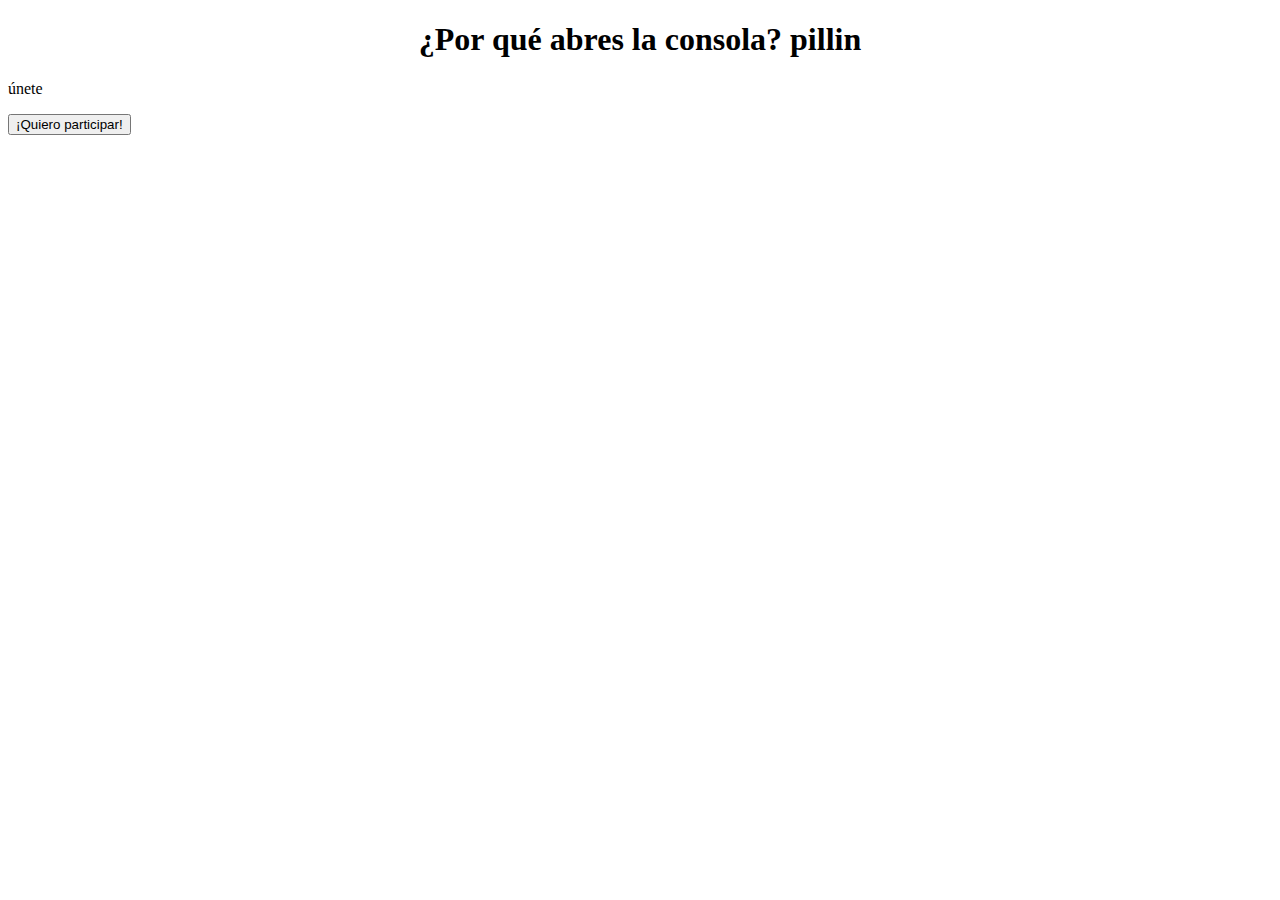
<file: a.html>
<!DOCTYPE html>
<html lang="es">
<head>
    <meta charset="UTF-8">
    <meta name="viewport" content="width=device-width, initial-scale=1.0">
    <title></title>
</head>
<body>
    <h1><center>¿Por qué abres la consola? pillin</center></h1>
    <p>únete</p>
    <button id="boton" class="boton">
        ¡Quiero participar!
    </button>

    <script>
        const enviarmensaje = () => {
            const numero = '+51946415535';
            const mensaje = encodeURIComponent('hola quiero participar');
            const wsp = `https://wa.me/${numero}?text=${mensaje}`;
            window.open(wsp, '_blank');
        };
        document.getElementById('boton').addEventListener('click', enviarmensaje);

        // Redirect to a different Rickroll if viewing page source
        if (document.location.href.includes("view-source")) {
            document.location.href = "https://www.youtube.com/watch?v=QH2-TGUlwu4"; // Rickroll 🕺
        }
    </script>
</body>
</html>
</file>
